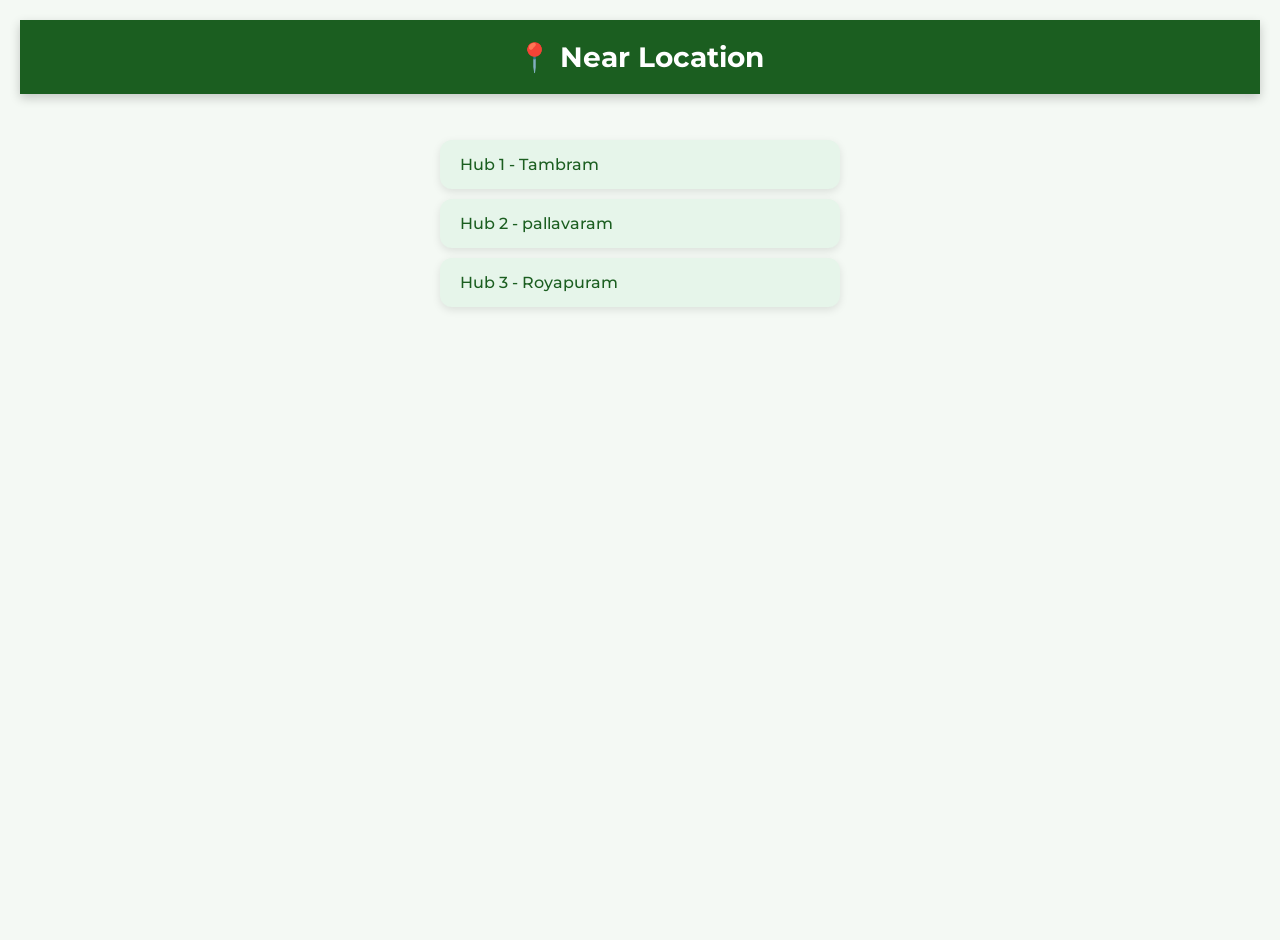
<file: nearLocation.html>
<!DOCTYPE html>
<html>
<head>
  <title>Near Location</title>
  <link href="https://fonts.googleapis.com/css2?family=Roboto:wght@400;700&family=Montserrat:wght@500&display=swap" rel="stylesheet">
  <style>
    body {
      font-family: 'Roboto', sans-serif;
      background-color: #f4f9f4;
      color: #1b5e20;
      display: flex;
      flex-direction: column;
      align-items: center;
      justify-content: flex-start;
      min-height: 100vh;
      margin: 0;
      padding: 20px;
    }

    header {
      width: 100%;
      background-color: #1b5e20;
      color: white;
      text-align: center;
      font-family: 'Montserrat', sans-serif;
      font-size: 28px;
      padding: 20px 0;
      font-weight: 700;
      box-shadow: 0 4px 10px rgba(0,0,0,0.2);
      margin-bottom: 20px;
    }

    .hub-list {
      list-style-type: none;
      padding: 0;
      width: 100%;
      max-width: 400px;
    }

    .hub-list li {
      background-color: #e6f5ea;
      margin: 10px 0;
      padding: 15px 20px;
      border-radius: 12px;
      box-shadow: 0 3px 8px rgba(0,0,0,0.1);
      cursor: pointer;
      font-family: 'Montserrat', sans-serif;
      font-weight: 500;
      transition: 0.3s;
    }

    .hub-list li:hover {
      background-color: #c8e6c9;
      transform: translateY(-2px);
    }

    .no-hubs {
      font-size: 18px;
      font-weight: 500;
      margin-top: 30px;
      text-align: center;
    }
  </style>
</head>
<body>

<header>📍 Near Location</header>

<ul class="hub-list" id="hubList">
  <!-- Hardcoded placeholder hubs -->
  <li onclick="goToHub('hub1')">Hub 1 - Tambram</li>
  <li onclick="goToHub('hub2')">Hub 2 - pallavaram</li>
  <li onclick="goToHub('hub3')">Hub 3 - Royapuram</li>
</ul>

<p class="no-hubs" id="noHubs" style="display:none;">No hubs near you yet.</p>

<script>
  function goToHub(hubId) {
    // Placeholder: alert for now
    alert("You clicked " + hubId + ". Real navigation will be added after hub is built.");
  }

  // Example: If no hubs exist
  const hubsExist = true; // change to false to test
  if (!hubsExist) {
    document.getElementById('hubList').style.display = 'none';
    document.getElementById('noHubs').style.display = 'block';
  }
</script>

</body>
</html>
</file>
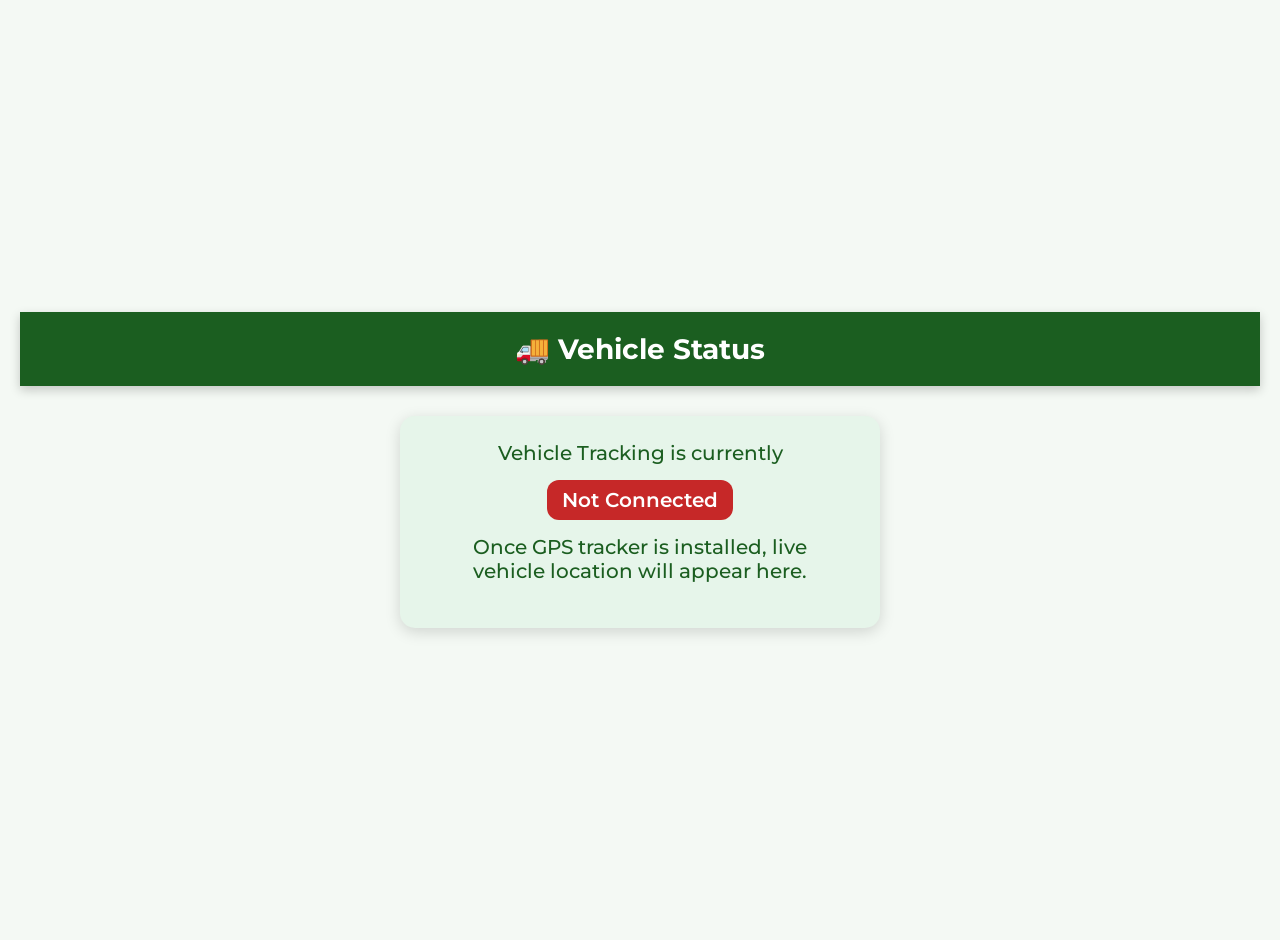
<file: vehicleStatus.html>
<!DOCTYPE html>
<html>
<head>
  <title>Vehicle Status</title>
  <link href="https://fonts.googleapis.com/css2?family=Roboto:wght@400;700&family=Montserrat:wght@500&display=swap" rel="stylesheet">
  <style>
    body {
      font-family: 'Roboto', sans-serif;
      background-color: #f4f9f4;
      color: #1b5e20;
      display: flex;
      flex-direction: column;
      align-items: center;
      justify-content: center;
      min-height: 100vh;
      margin: 0;
      padding: 20px;
    }

    header {
      width: 100%;
      background-color: #1b5e20;
      color: white;
      text-align: center;
      font-family: 'Montserrat', sans-serif;
      font-size: 28px;
      padding: 20px 0;
      font-weight: 700;
      box-shadow: 0 4px 10px rgba(0,0,0,0.2);
      margin-bottom: 30px;
    }

    .status-card {
      background-color: #e6f5ea;
      padding: 25px 40px;
      border-radius: 15px;
      box-shadow: 0 4px 15px rgba(0,0,0,0.15);
      font-family: 'Montserrat', sans-serif;
      font-weight: 500;
      font-size: 20px;
      text-align: center;
      max-width: 400px;
    }

    .status-badge {
      display: inline-block;
      margin-top: 15px;
      padding: 8px 15px;
      border-radius: 12px;
      font-weight: 600;
      color: white;
    }

    .connected {
      background-color: #2e7d32; /* green */
    }

    .disconnected {
      background-color: #c62828; /* red */
    }
  </style>
</head>
<body>

<header>🚚 Vehicle Status</header>

<div class="status-card">
  Vehicle Tracking is currently <span id="statusText" class="status-badge disconnected">Not Connected</span>
  <p style="margin-top:15px;">Once GPS tracker is installed, live vehicle location will appear here.</p>
</div>

<script>
  // Mock vehicle status logic
  // Later you can replace with actual Firebase or GPS data
  const statusText = document.getElementById('statusText');

  // Example: toggle vehicle status every 5 seconds (just for demo)
  let connected = false;
  setInterval(() => {
    connected = !connected;
    if (connected) {
      statusText.innerText = "Connected";
      statusText.classList.remove("disconnected");
      statusText.classList.add("connected");
    } else {
      statusText.innerText = "Not Connected";
      statusText.classList.remove("connected");
      statusText.classList.add("disconnected");
    }
  }, 5000);
</script>

</body>
</html>
</file>
